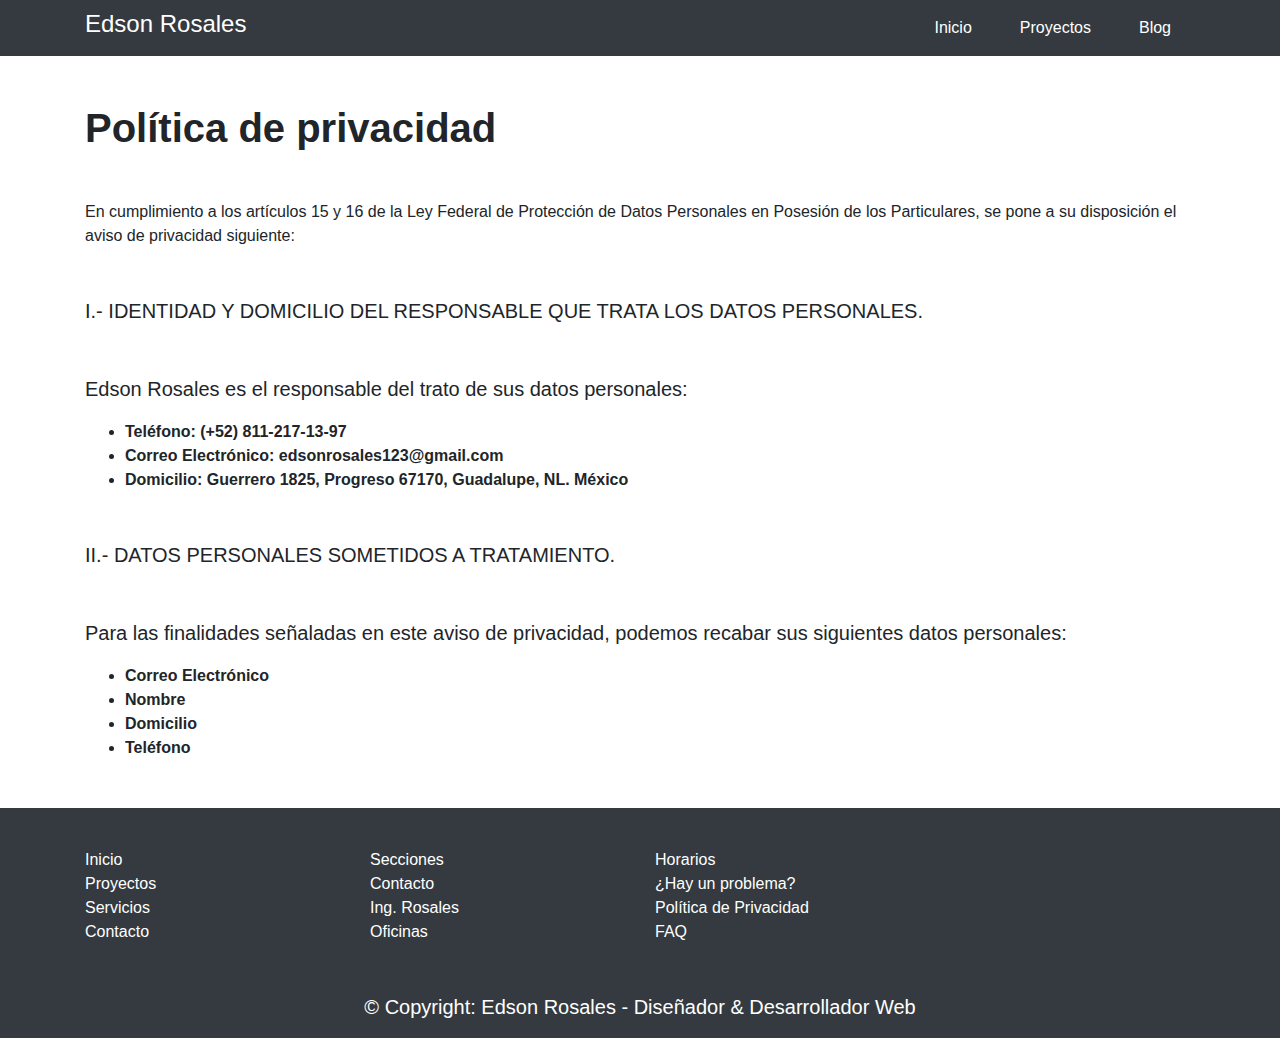
<file: politica-de-privacidad.html>
<!DOCTYPE html>
<html lang="es">

<head>
  <meta charset="utf-8">
  <meta name="viewport" content="width=device-width, initial-scale=1, shrink-to-fit=no">
  <meta name="theme-color" content="#ff9800">
  <meta name="author" content="Edson Rosales">
  <meta name="description" content="Diseño y Desarrollo de Páginas Web en Monterrey Económicas desde $2500 + IVA. Si quieres una página o sitio web somos tu mejor opción.">
  <meta name="keywords" content="Diseñador Web, Desarrollador Web, Programador Web Monterrey, Desarrollador Web en Monterrey, Desarrollador Frontend, Página Web Barata, Página Web Económica en Monterrey">
  <meta name="google-site-verification" content="hzcJU8rD_XDuKB_BHPPhP70g92aOyKnh7lwlOIi7tTE">
  <meta property="og:title" content="¡Elige tu plan para tu página web desde $2500 + IVA!">
  <meta property="og:description" content="Diseño y desarrollo web en Monterrey, Nuevo León. La mejor opción para tu página web.">
  <meta property="og:image" content="https://edsonrosales.online/img/portfolio-web.webp">
  <meta property="og:url" content="https://edsonrosales.online/politica-de-privacidad">
  <meta property="og:site_name" content="Edson Rosales - Diseño de Páginas, Sitios Web en Monterrey Económicas">

  <meta name="twitter:title" content="¡Elige tu plan para tu página web desde $2500 + IVA!">
  <meta name="twitter:description" content="Diseño y desarrollo web en Monterrey, Nuevo León. La mejor opción para tu página web.">
  <meta name="twitter:image" content="https://edsonrosales.online/img/portfolio-web.webp">
  <meta name="twitter:site" content="@EdsonRosalesLug">
  <meta name="twitter:creator" content="@EdsonRosalesLug">

  <link rel="stylesheet" href="https://stackpath.bootstrapcdn.com/bootstrap/4.5.2/css/bootstrap.min.css"
    integrity="sha384-JcKb8q3iqJ61gNV9KGb8thSsNjpSL0n8PARn9HuZOnIxN0hoP+VmmDGMN5t9UJ0Z" crossorigin="anonymous">
  <link rel="stylesheet" href="https://edsonrosales.online/css/style.css">
  <link rel="stylesheet" href="https://use.fontawesome.com/releases/v5.8.1/css/all.css"
    integrity="sha384-50oBUHEmvpQ+1lW4y57PTFmhCaXp0ML5d60M1M7uH2+nqUivzIebhndOJK28anvf" crossorigin="anonymous">
  <link rel="preconnect" href="https://fonts.googleapis.com">
  <link rel="preconnect" href="https://fonts.gstatic.com" crossorigin>
  <link href="https://fonts.googleapis.com/css2?family=Mulish:wght@700&family=Quicksand:wght@300&display=swap" rel="stylesheet">
  <link rel="shortcut icon" href="https://edsonrosales.online/favicon.ico" type="image/x-icon" />
  <link rel="apple-touch-icon" href="https://edsonrosales.online/favicon.ico">
  <link rel="canonical" href="https://edsonrosales.online/politica-de-privacidad">

  <title>Política de privacidad</title>

  <script async src="https://www.googletagmanager.com/gtag/js?id=UA-205934942-1"></script>
  <script>
    window.dataLayer = window.dataLayer || [];
    function gtag(){dataLayer.push(arguments);}
    gtag('js', new Date());

    gtag('config', 'UA-205934942-1');
  </script>


 
</head>
<body>
    <header id="mynav">
        <nav id="navbar" class="bg-dark navbar navbar-expand-lg scrolling-navbar">
          <div class="container">
            <a href="https://edsonrosales.online/" class="logo-text"><h1 class="text-white logo h4">Edson Rosales</h1></a>
            <button class="navbar-light navbar-toggler" type="button" data-toggle="collapse" data-target="#navbarSupportedContent"
              aria-controls="navbarSupportedContent" aria-expanded="false" aria-label="Toggle navigation">
              <span class="navbar-toggler-icon mb-2"></span>
            </button>
            <div class="collapse navbar-collapse" id="navbarSupportedContent">
              <ul class="navbar-nav ml-auto text-center">
                <li class="nav-item mr-3 ml-3">
                  <a class="nav-link text-white cool-link" href="https://edsonrosales.online/">Inicio</a>
                </li>
                <li class="nav-item mr-3 ml-3">
                  <a class="nav-link text-white cool-link" href="https://edsonrosales.online/proyectos">Proyectos</a>
                </li>
                <li class="nav-item mr-3 ml-3">
                  <a class="nav-link text-white cool-link" href="https://edsonrosales.online/blog">Blog</a>
                </li>
              </ul>
            </div>
          </div>
        </nav>
    </header>
    <section>
        <div class="container">
            <div class="row">
                <div class="col-md-12">
                    <h1 class="font-weight-bold mt-5 mb-4">Política de privacidad</h1>
                    <p class="text-2 movil-text mt-5">En cumplimiento a los artículos 15 y 16 de la Ley Federal de Protección de Datos Personales en 
                        Posesión de los Particulares, se pone a su disposición el aviso de privacidad siguiente:</p>
                    <p class="mt-5 lead text-uppercase">I.- Identidad y domicilio del responsable que trata los datos personales.</p>
                    <p class="mt-5 lead">Edson Rosales es el responsable del trato de sus datos personales:</p>
                    <ul>
                        <li class="text-2 movil-text mt-2 mb-0 font-weight-bold">Teléfono: <span>(+52) 811-217-13-97</span></li>
                        <li class="text-2 movil-text m-0 font-weight-bold">Correo Electrónico: <span>edsonrosales123@gmail.com</span></li>
                        <li class="text-2 movil-text m-0 font-weight-bold">Domicilio: <span>Guerrero 1825, Progreso 67170, Guadalupe, NL. México</span></li>
                    </ul>

                    <p class="mt-5 lead text-uppercase">II.- Datos personales sometidos a tratamiento.</p>
                    <p class="mt-5 lead">Para las finalidades señaladas en este aviso de privacidad, podemos recabar sus siguientes datos personales:</p>
                    <ul>
                        <li class="text-2 movil-text mt-2 mb-0 font-weight-bold">Correo Electrónico</li>
                        <li class="text-2 movil-text m-0 font-weight-bold">Nombre</li>
                        <li class="text-2 movil-text m-0 font-weight-bold">Domicilio</li>
                        <li class="text-2 movil-text mb-5 font-weight-bold">Teléfono</li>
                    </ul>
                </div>
            </div>
        </div>
    </section>

    <footer class="bg-dark">
        <div class="container text-center">
          <div class="row text-center pt-4">
            <div class="col-md-3 mb-3 mt-3">  
              <ul class="list-unstyled text-left">
                <li>
                  <a href="https://edsonrosales.online/" class="text-white">Inicio</a>
                </li>
                <li>
                  <a href="#proyectos" class="text-white">Proyectos</a>
                </li>
                <li>
                  <a href="#servicios" class="text-white">Servicios</a>
                </li>
                <li>
                  <a href="#contacto" class="text-white">Contacto</a>
                </li>
              </ul>
            </div>
            <div class="col-md-3 mb-3 mt-3">
              <ul class="list-unstyled text-left"> 
                <li>
                  <a href="#!" class="text-white">Secciones</a>
                </li>
                <li>
                  <a href="#!" class="text-white">Contacto</a>
                </li>
                <li>
                  <a href="#!" class="text-white">Ing. Rosales</a>
                </li>
                <li>
                  <a href="#!" class="text-white">Oficinas</a>
                </li>
              </ul>
            </div>  
            <div class="col-md-3 mb-3 mt-3">
              <ul class="list-unstyled text-left">
                <li>
                  <a href="#!" class="text-white">Horarios</a>
                </li>
                <li>
                  <a href="#!" class="text-white">¿Hay un problema?</a>
                </li>
                <li>
                  <a href="https://edsonrosales.online/politica-de-privacidad" class="text-white">Política de Privacidad</a>
                </li>
                <li>
                  <a href="#!" class="text-white">FAQ</a>
                </li>
              </ul>
            </div>
            <div class="col-md-3 text-left mb-3 mt-3">
              <a href="https://www.facebook.com/EdsonJesusRosales/" target="_blank"
                role="button"><i class="fab fa-facebook-f red-social main-color" ></i></a>
              <a href="https://twitter.com/edsonrosales13" target="_blank"
                role="button"><i class="fab fa-twitter red-social2 main-color" ></i></a>
              <a href="mailto:edsonrosales123@gmail.com" target="_blank" 
                role="button"><i class="fas fa-at red-social2 main-color"></i></a>
              <a href="https://api.whatsapp.com/send?phone=528112171397" target="_blank"
                role="button"><i class="fab fa-whatsapp red-social2 main-color" ></i></a>
              <a href="https://github.com/edonrosa6" target="_blank"
                role="button"><i class="fab fa-github red-social2 main-color" ></i></a>
            </div>
          </div>
          <div class="lead footer-copyright text-center py-3 text-white"><span class="text-white">© </span><span id="year" class="text-white"></span>
            <span class="text-white">Copyright:</span>
            <a>Edson Rosales - <span>Diseñador & Desarrollador Web</span></a>
          </div>
        </div>
        
    </footer>

    <script>
    var host = "edsonrosales.online";
    if ((host == window.location.host) && (window.location.protocol != "https:"))
        window.location.protocol = "https:";
    </script>
    <script src="https://code.jquery.com/jquery-3.5.1.slim.min.js"
    integrity="sha384-DfXdz2htPH0lsSSs5nCTpuj/zy4C+OGpamoFVy38MVBnE+IbbVYUew+OrCXaRkfj"
    crossorigin="anonymous"></script>
    <script src="https://cdn.jsdelivr.net/npm/popper.js@1.16.1/dist/umd/popper.min.js"
    integrity="sha384-9/reFTGAW83EW2RDu2S0VKaIzap3H66lZH81PoYlFhbGU+6BZp6G7niu735Sk7lN"
    crossorigin="anonymous"></script>
    <script src="https://stackpath.bootstrapcdn.com/bootstrap/4.5.2/js/bootstrap.min.js"
    integrity="sha384-B4gt1jrGC7Jh4AgTPSdUtOBvfO8shuf57BaghqFfPlYxofvL8/KUEfYiJOMMV+rV"
    crossorigin="anonymous"></script>
    <script>
      var cb = function() {
      var l = document.createElement('link'); l.rel = 'stylesheet';
      l.href = 'https://edsonrosales.online/css/style.css';
      var h = document.getElementsByTagName('head')[0]; h.parentNode.insertBefore(l, h);
      };
      var raf = requestAnimationFrame || mozRequestAnimationFrame ||
      webkitRequestAnimationFrame || msRequestAnimationFrame;
      if (raf) raf(cb);
      else window.addEventListener('load', cb);
    </script>
    <script src="https://edsonrosales.online/js/years.js"></script>

</body>
</html>
</file>
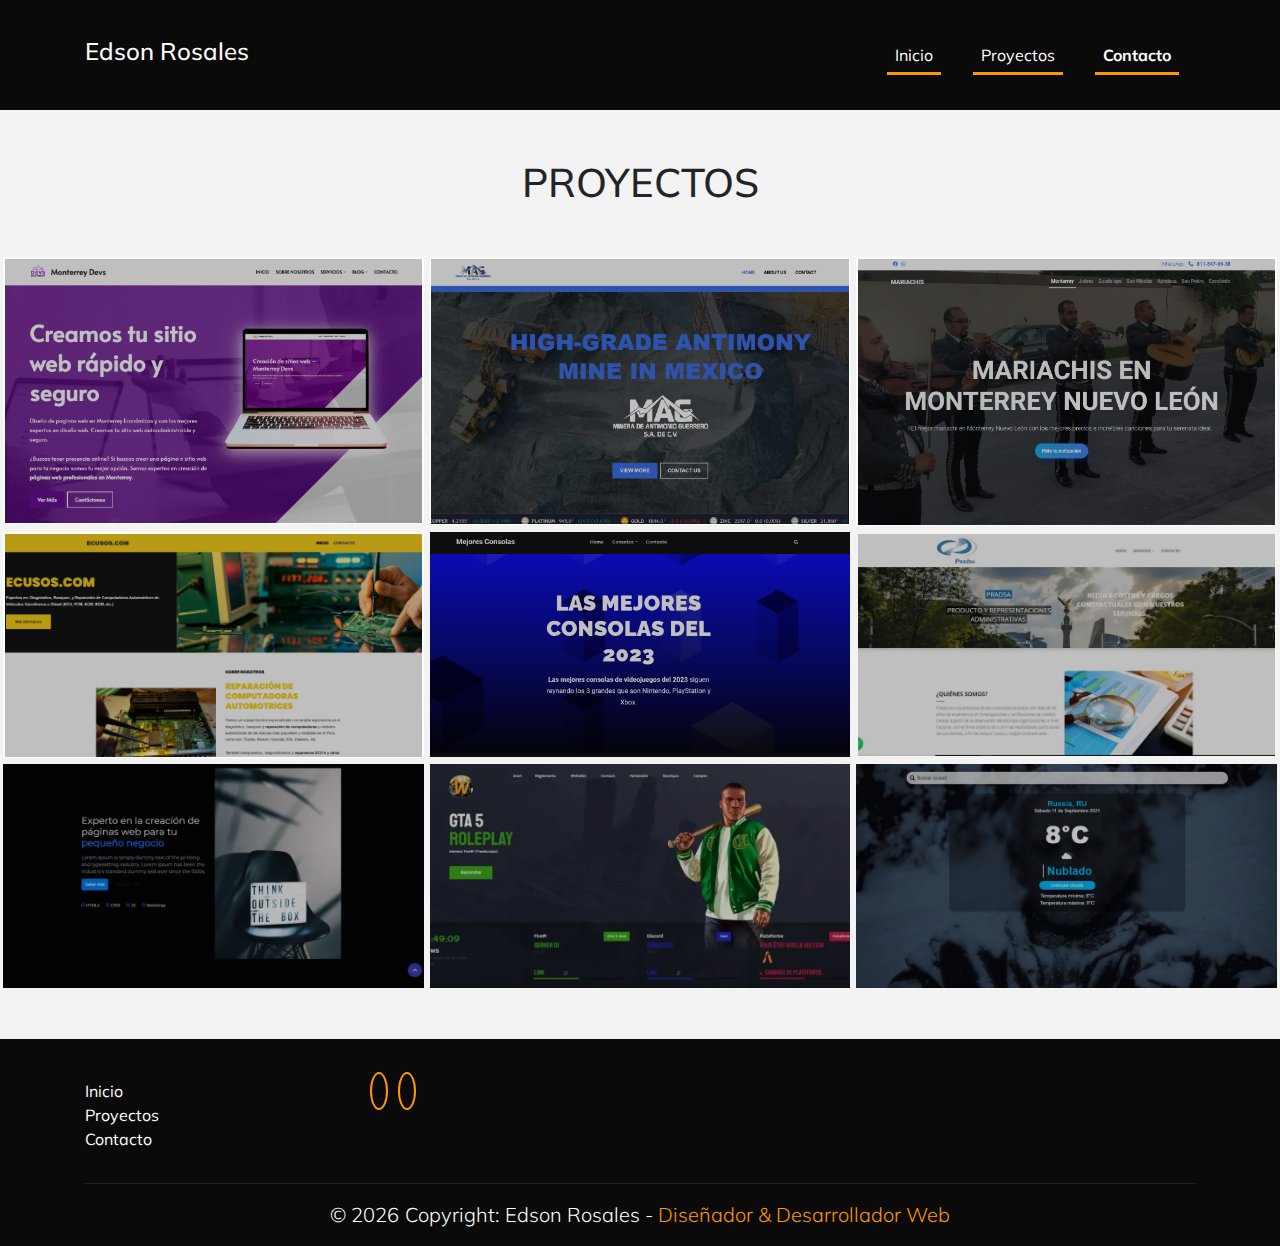
<file: proyectos.html>
<!DOCTYPE html>
<html lang="es">

<head>
  <meta charset="utf-8">
  <meta name="viewport" content="width=device-width, initial-scale=1, shrink-to-fit=no">
  <meta name="theme-color" content="#ff9800">
  <meta name="author" content="Edson Rosales">
  <meta name="description"
    content="Diseño y Desarrollo de Páginas Web en Monterrey Económicas desde $2500 + IVA. Si quieres una página o sitio web somos tu mejor opción.">
  <meta name="keywords"
    content="Diseñador Web, Desarrollador Web, Programador Web Monterrey, Desarrollador Web en Monterrey, Desarrollador Frontend, Página Web Barata, Página Web Económica en Monterrey">
  <meta name="google-site-verification" content="hzcJU8rD_XDuKB_BHPPhP70g92aOyKnh7lwlOIi7tTE">
  <meta property="og:title" content="¡Elige tu plan para tu página web desde $2500 + IVA!">
  <meta property="og:description"
    content="Diseño y desarrollo web en Monterrey, Nuevo León. La mejor opción para tu página web.">
  <meta property="og:image" content="./img/portfolio-web.webp">
  <meta property="og:url" content="./proyectos">
  <meta property="og:site_name" content="Edson Rosales - Diseño de Páginas, Sitios Web en Monterrey Económicas">

  <meta name="twitter:title" content="¡Elige tu plan para tu página web desde $2500 + IVA!">
  <meta name="twitter:description"
    content="Diseño y desarrollo web en Monterrey, Nuevo León. La mejor opción para tu página web.">
  <meta name="twitter:image" content="./img/portfolio-web.webp">
  <meta name="twitter:site" content="@EdsonRosalesLug">
  <meta name="twitter:creator" content="@EdsonRosalesLug">

  <link media="all" rel="stylesheet" href="https://stackpath.bootstrapcdn.com/bootstrap/4.5.2/css/bootstrap.min.css"
    integrity="sha384-JcKb8q3iqJ61gNV9KGb8thSsNjpSL0n8PARn9HuZOnIxN0hoP+VmmDGMN5t9UJ0Z" crossorigin="anonymous">
  <link media="all" rel="stylesheet" href="./css/style.css">
  <link media="all" rel="stylesheet" href="https://use.fontawesome.com/releases/v5.8.1/css/all.css"
    integrity="sha384-50oBUHEmvpQ+1lW4y57PTFmhCaXp0ML5d60M1M7uH2+nqUivzIebhndOJK28anvf" crossorigin="anonymous">
  <link rel="preconnect" href="https://fonts.googleapis.com">
  <link rel="preconnect" href="https://fonts.gstatic.com" crossorigin>
  <link href="https://fonts.googleapis.com/css2?family=Mulish:wght@700&family=Quicksand:wght@300&display=swap"
    rel="stylesheet">
  <link rel="shortcut icon" href="./favicon.ico" type="image/x-icon" />
  <link rel="apple-touch-icon" href="./favicon.ico">
  <link rel="canonical" href="./proyectos">

  <title>Proyectos - Edson Rosales</title>

  <script async src="https://www.googletagmanager.com/gtag/js?id=UA-205934942-1"></script>
  <script>
    window.dataLayer = window.dataLayer || [];
    function gtag() { dataLayer.push(arguments); }
    gtag('js', new Date());

    gtag('config', 'UA-205934942-1');
  </script>
</head>

<body id="cursor" class="bg-wh">
  <header id="mynav">
    <nav id="navbar" class="blur-navbar bg-dark navbar navbar-expand-lg scrolling-navbar">
      <div class="container">
        <a href="/" class="logo-text">
          <h1 class="text-white logo h4">Edson Rosales</h1>
        </a>
        <button class="navbar-light navbar-toggler" type="button" data-toggle="collapse"
          data-target="#navbarSupportedContent" aria-controls="navbarSupportedContent" aria-expanded="false"
          aria-label="Toggle navigation">
          <span class="navbar-toggler-icon mb-2"></span>
        </button>
        <div class="collapse navbar-collapse" id="navbarSupportedContent">
          <ul class="navbar-nav ml-auto text-center">
            <li class="nav-item mr-3 ml-3">
              <a class="nav-link text-white cool-link" href="./">Inicio</a>
            </li>
            <li class="nav-item mr-3 ml-3">
              <a class="nav-link text-white cool-link" href="./proyectos">Proyectos</a>
            </li>
            <li class="nav-item mr-3 ml-3">
              <a class="nav-link text-white cool-link font-weight-bold" href="./#contacto">Contacto</a>
            </li>
          </ul>
        </div>
      </div>
    </nav>
  </header>

  <section class="py-5">
    <div class="container-fluid">
      <h1 class="text-center text-uppercase">Proyectos</h1>
      <div class="row mt-5">
        <div class="col-lg-4 col-md-6 m-p-none image-animation">
          <figure class="m-p-none">
            <a href="https://monterreydevs.com">
              <div class="img-container">
                <img src="./img/monterreyde.png" alt="Sitio web de Monterrey Devs"
                  class="m-p-none img-hover3 img-fluid w-100" height="360">
                <div class="text-container">Sitio web de monterreydevs.com</div>
              </div>
            </a>
          </figure>
        </div>
        <div class="col-lg-4 col-md-6 m-p-none image-animation">
          <figure class="m-p-none">
       

            <a href="https://mineradeantimonio.com">
              <div class="img-container">
                <img src="./img/minera2.png" alt="Sitio web de minera" class="m-p-none img-hover3 img-fluid w-100"
                height="360">
                <div class="text-container">Sitio web de mineradeantimonio.com</div>

              </div>
            </a>
          </figure>
        </div>
        <div class="col-lg-4 col-md-6 m-p-none image-animation">
          <figure class="m-p-none">
            <a href="https://mariachimonterrey.com.mx">
              <div class="img-container">
                <img src="./img/mariachi2.png" alt="Sitio web mariachi en monterrey"
                  class="m-p-none img-hover3 img-fluid w-100" height="360">
                <div class="text-container">Sitio web de mariachimonterrey.com.mx</div>
              </div>
            </a>
          </figure>
        </div>
        <div class="col-lg-4 col-md-6 m-p-none image-animation">
          <figure class="m-p-none">
            <a href="https://ecusos.com">
              <div class="img-container">
                <img src="./img/ecusos.png" alt="Sitio web ecusos.com" class="m-p-none img-hover3 img-fluid w-100"
                height="360">
                <div class="text-container">Página web sencilla de ecusos.com</div>
              </div>
            </a>
          </figure>
        </div>
        <div class="col-lg-4 col-md-6 m-p-none image-animation">
          <figure class="m-p-none">
            <a href="https://mejoresconsolas.com">
              <div class="img-container">
                <img src="./img/mejoresconsolas.png" alt="Proyecto web de página de Roleplay" class="img-hover3 desvanecer img-fluid w-100" height="360">
                <div class="text-container">Blog web de mejoresconsolas.com </div>
              </div>
            </a>
          </figure>
        </div>
        <div class="col-lg-4 col-md-6 m-p-none image-animation">
          <figure class="m-p-none">
            <a href="./img/pradsa.webp">
              <img src="./img/pradsa.webp" alt="Página web de despacho de cobranza"
                class="m-p-none img-hover3 img-fluid w-100" height="360">

            </a>
          </figure>
        </div>
        <div class="col-lg-4 col-md-6 m-p-none image-animation">
          <figure class="m-p-none">
            <a href="./img/heroku-edson.webp">
              <img src="./img/heroku-edson.webp" alt="Portafolio web Edson Rosales" class="img-hover3 img-fluid w-100"
                height="360">
            </a>
          </figure>
        </div>
        <div class="col-lg-4 col-md-6 m-p-none image-animation">
          <figure class="m-p-none">
            <a href="./img/proyecto1.webp">
              <img src="./img/proyecto1.webp" alt="Proyecto web de página de Roleplay" class="img-hover3 img-fluid w-100"
                height="360">
            </a>
          </figure>
        </div>
        <div class="col-lg-4 col-md-6 m-p-none image-animation">
          <figure class="m-p-none">
            <a href="./img/app-clima.webp">
              <img src="./img/app-clima.webp" alt="Proyecto web de página de Roleplay" class="img-hover3 img-fluid w-100"
                height="360">
            </a>
          </figure>
        </div>

      </div>
    </div>
  </section>
  <footer class="bg-dark">
    <div class="container text-center">
      <div class="row text-center pt-4">
        <div class="col-md-3 mb-3 mt-3">
          <ul class="list-unstyled text-left">
            <li>
              <a href="./" class="text-white">Inicio</a>
            </li>
            <li>
              <a href="./proyectos" class="text-white">Proyectos</a>
            </li>
              <a href="./#contacto" class="text-white">Contacto</a>
            </li>
          </ul>
        </div>
        <div class="col-md-3 text-left mb-3 mt-3">
          <a href="mailto:edsonrosaleslugo@outlook.com" target="_blank" role="button"><i
              class="fas fa-at red-social2 main-color"></i></a>
          <a href="https://github.com/edonrosa6" target="_blank" role="button"><i
              class="fab fa-github red-social2 main-color"></i></a>
        </div>
      </div>
      <div class="lead footer-copyright text-center py-3 text-white"><span class="text-white">© </span><span id="year"
          class="text-white"></span>
        <span class="text-white">Copyright:</span>
        <a>Edson Rosales - <span>Diseñador & Desarrollador Web</span></a>
      </div>
    </div>

  </footer>
  
  <script src="https://code.jquery.com/jquery-3.5.1.slim.min.js"
    integrity="sha384-DfXdz2htPH0lsSSs5nCTpuj/zy4C+OGpamoFVy38MVBnE+IbbVYUew+OrCXaRkfj"
    crossorigin="anonymous"></script>
  <script src="https://stackpath.bootstrapcdn.com/bootstrap/4.5.2/js/bootstrap.min.js"
    integrity="sha384-B4gt1jrGC7Jh4AgTPSdUtOBvfO8shuf57BaghqFfPlYxofvL8/KUEfYiJOMMV+rV"
    crossorigin="anonymous"></script>
  <script>
    var cb = function () {
      var l = document.createElement('link'); l.rel = 'stylesheet';
      l.href = './css/style.css';
      var h = document.getElementsByTagName('head')[0]; h.parentNode.insertBefore(l, h);
    };
    var raf = requestAnimationFrame || mozRequestAnimationFrame ||
      webkitRequestAnimationFrame || msRequestAnimationFrame;
    if (raf) raf(cb);
    else window.addEventListener('load', cb);
  </script>
  <script src="./js/years.js"></script>
</body>

</html>
</file>
<file: css/style.css>
:root {
  --dark: #0a0a0a;
  --mainColor: #ff9800;
  --secondaryColor: #eb8e02;
  --muted: #a1b0bf;
}

body {
  background-color: #fff;
}

h1,
h2,
h3,
h4,
h5,
h6,
li,
ul,
a,
span {
  font-family: "Mulish", sans-serif;
}

p {
  font-family: "Quicksand", sans-serif;
}

body::-webkit-scrollbar {
  width: 1.1rem;
}

body::-webkit-scrollbar-thumb {
  background-color: var(--mainColor);
  outline: 1px solid var(--mainColor);
}

hr {
  border: 2px solid var(--mainColor);
  background-color: var(--mainColor);
  width: 140px;
  border-radius: 1px;
}

.main-color {
  color: var(--mainColor);
}

.title-card {
  color: #1b1b1b;
}

.footer-copyright {
  border-top: 1px solid #222;
}

.bg-card {
  background-color: #fbfbfb;
}

.imagen {
  background-image: url("../img/foto-2.webp");
  background-size: cover;
  min-height: 100vh;
  background-color: rgb(10, 10, 10);
  background-blend-mode: soft-light;
  animation: slide 10s infinite;
}

.textoimagen {
  line-height: 80px;
}

.animado {
  opacity: 0;
  transition: all 0.5s;
}

.navbar {
  min-height: 110px;
}

.mostrarArriba {
  animation: mostrarArriba 1s;
}

@keyframes mostrarArriba {
  0% {
    transform: translateY(60px);
  }

  100% {
    transform: translateY(0);
  }
}

@keyframes slide {
  0% {
    background-image: url("../img/foto-2.webp");
  }

  33% {
    background-image: url("../img/foro-4.webp");
  }

  67% {
    background-image: url("../img/foto-5.webp");
  }
}

.hover-buttons:hover {
  background-color: var(--secondaryColor);
  color: #fff;
}

.hover-buttons {
  color: #f3f3f3;
  background-color: var(--mainColor);
  transition: 0.3s ease-in-out;
}

.hidden {
  opacity: 0;
  width: 0;
  height: 0;
}

.f-20 {
  font-size: 20px;
}

.f-18 {
  font-size: 18px;
}

.precio {
  font-size: 53px;
}

.plan {
  font-size: 17px;
}

.logo {
  font-family: "Mulish", sans-serif;
}

.quicksand {
  font-family: "Quicksand", sans-serif;
  font-size: 22px;
}

.logo-text {
  text-decoration: none !important;
}

textarea:hover,
input:hover,
textarea:active,
input:active,
textarea:focus,
input:focus,
button:focus,
button:active,
button:hover,
label:focus,
a:focus,
.btn:active,
a:active,
.btn.active {
  outline: 0px !important;
  -webkit-appearance: none;
  box-shadow: none !important;
}

.img-container {
  background: #fff;
  position: relative;
  overflow: hidden;
  cursor: pointer;
}

.img-container:before {
  content: '';
  width: inherit;
  height: inherit;
  position: absolute;
  background: #fff;
  opacity: 0;
  transition: opacity .1s ease-out;   
}

.img-container:hover:before { 
  opacity: 1;
}

.img-container .text-container {
  display: none;
  position: absolute;
  bottom: 10px;
  left: 10px;
  color: white;
}

.img-container:hover .text-container {    
  display: block;
}


.image.fade figcaption {
  opacity: 0;
  visibility: hidden;
}

.img-container figcaption {
  color: #555;
  font-family: 'Exo';
  height: 100%;
  left: 0;
  line-height: 250px;
  position: absolute;
  text-align: center;
  text-transform: uppercase;
  top: 0;
  transition: all .23s ease;
  width: 100%;
}



.btn-github {
  color: var(--mainColor);
  border-radius: 15px !important;
  border: 2px solid var(--mainColor);
  font-size: 15px;
  padding: 11px 15px !important;
  transition: 0.3s ease-in-out;
  box-shadow: 0 0.2rem 1rem 0.3rem rgba(255, 154, 23, 0.281) !important;
}

.btn-github:hover {
  color: #fff;
  background: var(--mainColor);
}

.btn-box {
  width: 125px;
  margin: auto;
}

input:focus {
  background-color: #fff !important;
  color: var(--mainColor) !important;
  border: 3px solid var(--mainColor) !important;
  transition: 0.3s ease-in-out;
}

input {
  color: var(--mainColor) !important;
  background-color: #fff !important;
  transition: 0.3s ease-in-out !important;
}

textarea {
  color: var(--mainColor) !important;
  background-color: #fff !important;
  height: 125px !important;
  transition: 0.3s ease-in-out !important;
}

textarea:focus {
  background-color: #fff !important;
  color: var(--mainColor) !important;
  border: 3px solid var(--mainColor) !important;
}

.comprar-btn:hover {
  background-color: var(--secondaryColor) !important;
}

.title-1 {
  font-size: 75px;
}
.parrafo {
  color: #fff;
  background-color: var(--mainColor);
  font-family: "Quicksand", sans-serif;
  padding: 7px;
  text-align: center;
}

.image-box {
  margin: auto;
  height: 100px;
  width: 100px;
}

.image-box img {
  height: 100%;
  object-fit: cover;
  max-width: 100%;
  border-radius: 50%;
  background: #000;
  box-shadow: 0 0.2rem 1rem 0.3rem rgb(0 255 254 / 35%) !important;
  transition: 0.3s ease-in-out;
}
.image-box img:hover {
  transform: translateY(-8px);
  filter: brightness(60%);
  box-shadow: 0 0.2rem 1rem 0.2rem rgb(0 255 254 / 35%) !important;
}

.image-shadow-3 {
  -webkit-filter: drop-shadow(5px 5px 25px var(--mainColor));
  filter: drop-shadow(5px 5px 15px var(--mainColor)) brightness(60%);
}

.comprar-btn {
  transition: 0.3s ease-in-out;
  height: 47px !important;
  padding-top: 7px !important;
  color: #ffffff !important;
  background-color: var(--mainColor);
  border-radius: 50px !important;
}

.ls-none {
  list-style: none;
}

.btn-enviar {
  color: #fff !important;
  height: 58px !important;
  font-size: 21px;
  background: radial-gradient(
    ellipse farthest-corner at left top,
    var(--mainColor) 30%,
    #9b5d00 100%
  );
}

p::selection,
span::selection,
h1::selection,
li::selection,
ul::selection,
h2::selection,
h3::selection,
h4::selection,
a::selection,
div::selection,
img::selection,
label::selection,
input::selection,
textarea::selection,
sup::selection,
s::selection {
  color: var(--mainColor);
  background: #fff;
}

.text-muted {
  color: var(--muted) !important;
}

.bg-dark {
  background-color: var(--dark) !important;
}
.btn {
  padding: 0.8rem 1rem;
  border: 0;
  border-radius: 0.4rem;
}

.btn-secondary-outline:hover {
  color: rgba(255, 255, 255, 0.637);
}

.shadow {
  box-shadow: 0 0.4rem 1.5rem 0.3rem rgba(0, 0, 0, 0.061) !important;
}

.card-hover:hover {
  transform: scale(1.15);
}

.card-hover {
  transition: 0.3s ease-in-out;
}

#button {
  width: 60px;
  height: 60px;
  background: var(--mainColor);
  justify-content: center;
  align-items: center;
  color: white;
  display: flex;
  border-radius: 50%;
  font-size: 20px;
  position: fixed;
  bottom: 50px;
  right: 50px;
  cursor: pointer;
  border: 4px solid transparent;
  transition: all 300ms ease-in-out;
  transform: scale(0);
}

#button:hover {
  transform: scale(1.1);
  border-color: rgba(0, 0, 0, 0, 0.1);
}

.cool-link {
  background: linear-gradient(
    to bottom,
    var(--mainColor) 0%,
    var(--mainColor) 100%
  );
  background-position: 0 100%;
  background-repeat: repeat-x;
  background-size: 3px 3px;
  color: #000;
  text-decoration: none;
  font-family: "Mulish", sans-serif;
}

.cool-link:hover {
  background-image: url("data:image/svg+xml;charset=utf8,%3Csvg id='squiggle-link' xmlns='http://www.w3.org/2000/svg' xmlns:xlink='http://www.w3.org/1999/xlink' xmlns:ev='http://www.w3.org/2001/xml-events' viewBox='0 0 20 4'%3E%3Cstyle type='text/css'%3E.squiggle{animation:shift .3s linear infinite;}@keyframes shift {from {transform:translateX(0);}to {transform:translateX(-20px);}}%3C/style%3E%3Cpath fill='none' stroke='%23ff9800' stroke-width='2' class='squiggle' d='M0,3.5 c 5,0,5,-3,10,-3 s 5,3,10,3 c 5,0,5,-3,10,-3 s 5,3,10,3'/%3E%3C/svg%3E");
  background-position: 0 100%;
  background-size: auto 6px;
  background-repeat: repeat-x;
  text-decoration: none;
}

.m-p-none {
  margin: 0 !important;
  padding: 1.5px 1.5px !important;
}

.underline {
  position: relative;
  font-family: "Quicksand", sans-serif;
}

.underline::before {
  content: "";
  position: absolute;
  bottom: 0;
  right: 0;
  width: 0;
  height: 2px;
  background-color: var(--mainColor);
  transition: width 0.6s cubic-bezier(0.25, 1, 0.5, 1);
}

@media (hover: hover) and (pointer: fine) {
  .underline:hover::before {
    left: 0;
    right: auto;
    width: 100%;
  }
}

span {
  color: var(--mainColor);
}

.img-hover3 {
  transition: 0.3s ease-in-out;
  height: auto;
  object-fit: cover;
  object-position: center;
  filter: brightness(75%);
}

.img-hover3:hover {
  filter: brightness(50%);
  opacity: 1;
}

.textProyectos {
  font-size: 50px;
  font-family: "Quicksand", sans-serif;
  text-transform: uppercase;
  margin-bottom: 50px;
  letter-spacing: 7px;
}

figure {
  overflow: hidden;
  margin: 0 0 30px;
}

figure:hover + span {
  height: auto;
  padding-bottom: 15px;
  bottom: -36px;
  opacity: 1;
}

.img-hover:hover {
  cursor: pointer;
  transform: scale(1.1);
  opacity: 1;
  -webkit-filter: drop-shadow(5px 5px 15px var(--mainColor));
  filter: drop-shadow(5px 5px 25px var(--mainColor)) brightness(100%);
}

.img-hover {
  opacity: 1;
  transition: 0.3s ease-in-out;
  border-radius: 7px;
}

.slide-effect {
  overflow: hidden;
  top: 0;
  bottom: 0;
  right: 0;
  left: 0;
  display: flex;
  font-size: 55px;
  color: #fff;
  height: 123px;
  justify-content: center;
}

.slide-text {
  color: var(--mainColor);
  font-size: 75px;
  font: bold;
  padding-left: 15px;
  margin: 0;
  animation: cambiar 7s infinite;
}

.slide-title {
  margin: 0;
  font-size: 75px;
  font-family: "Mulish", sans-serif;
}

.movil-text {
  font-family: "Quicksand", sans-serif;
  font-size: 34px;
}

.text-2 {
  font-family: "Quicksand", sans-serif;
  font-size: 20px;
}

.content-center {
  display: flex;
  flex-direction: column;
  padding: 0;
  justify-content: center;
  align-items: center;
  height: 100vh;
}

.privacidad {
  height: 100vh;
  display: flex;
  flex-direction: column;
  padding: 125px;
}

.btn-vermas {
  font-size: 26px;
  width: 175px;
  border-radius: 0;
}

.bg-wh {
  background-color: #f3f3f3;
}
.bg-wh2 {
  background-color: #fff;
}
.subtitle-1 {
  color: #1b1b1b;
  font-family: "Quicksand", sans-serif;
}

.quien-soy {
  color: var(--mainColor);
  letter-spacing: 2px;
  font-family: "Quicksand", sans-serif;
  font-weight: bold;
}

@keyframes cambiar {
  0% {
    margin-top: 0;
  }
  20% {
    margin-top: 0;
  }
  25% {
    margin-top: -110px;
  }
  50% {
    margin-top: -110px;
  }
  55% {
    margin-top: -223px;
  }
  75% {
    margin-top: -223px;
  }
  80% {
    margin-top: -110px;
  }
  95% {
    margin-top: -110px;
  }
  100% {
    margin-top: 0;
  }
}

.blur-navbar {
  transition: 0.45s ease-in-out;
  background-color: #0000003f;
  backdrop-filter: blur(0.8rem);
}

input:hover {
  border: 3px solid var(--mainColor);
}

textarea:hover {
  border: 3px solid var(--mainColor);
}

@media (max-width: 1092px) {
  .blur-navbar {
    background: #0a0a0a;
  }
}

@media screen and (max-width: 992px) {
  .slide-effect {
    height: 80px;
    font-size: 40px;
  }

  .slide-text {
    font-size: 55px;
    animation: none;
  }

  .slide-title {
    font-size: 55px;
  }

  .sidenav {
    height: 100%;
    width: 0;
    position: fixed;
    z-index: 1;
    top: 0;
    left: 0;
    background-color: #111;
    overflow-x: hidden;
    transition: 0.5s;
    padding-top: 60px;
  }

  .sidenav a {
    padding: 8px 8px 8px 32px;
    text-decoration: none;
    font-size: 25px;
    color: #818181;
    display: block;
    transition: 0.3s;
  }

  .sidenav a:hover {
    color: #f1f1f1;
  }

  .sidenav .closebtn {
    position: absolute;
    top: 0;
    right: 25px;
    font-size: 36px;
    margin-left: 50px;
  }
}

@media (max-width: 768px) {
  .quien-soy {
    font-size: 15px;
  }

  .image-box {
    width: auto;
    height: auto;
  }

  .subtitle-1 {
    font-size: 17px;
  }

  h1 {
    font-size: 28px;
  }

  .parrafo {
    font-size: 13px;
  }

  .img-hover3 {
    height: auto;
  }

  .btn-vermas {
    font-size: 18px;
    width: 117px;
  }

  .title-1 {
    font-size: 35px;
  }

  .card-hover:hover {
    transform: none;
  }

  .movil-text {
    font-size: 18px;
  }

  .slide-effect {
    height: 150px;
    font-size: 25px;
    display: flex;
    flex-direction: column;
  }

  .web-des {
    opacity: 0;
    height: 0;
    width: 0;
  }

  .web-dev {
    opacity: 0;
    height: 0;
    width: 0;
  }

  .slide-text {
    font-size: 55px;
    animation: none;
  }

  .slide-title {
    font-size: 35px;
    text-align: center;
  }

  .imagen {
    animation: none;
  }
}

.blur-navbar::before {
  content: "";
  top: 0;
  left: 0;
  right: 0;
  filter: blur(1rem);
}

.blur-navbar {
  transition: 0.45s ease-in-out;
}

.content-center {
  padding-top: 0;
  justify-content: center;
  align-items: center;
}

.navbar-toggler-icon {
  filter: invert(100%);
}

.red-social {
  border-radius: 50%;
  border: 2px solid var(--mainColor);
  padding-top: 6px;
  padding-bottom: 6px;
  padding-left: 10px;
  padding-right: 10px;
  transition: 0.3s ease-in-out;
  margin-right: 10px;
  margin-bottom: 10px;
}

.red-social2 {
  border-radius: 50%;
  border: 2px solid var(--mainColor);
  padding-top: 7px;
  padding-bottom: 7px;
  padding-left: 7px;
  padding-right: 7px;
  transition: 0.3s ease-in-out;
  margin-right: 10px;
  margin-bottom: 10px;
}

.red-social:hover {
  color: #fff !important;
  border: 2px solid #fff;
}

.red-social2:hover {
  color: #fff !important;
  border: 2px solid #fff;
}

.contact-icons {
  color: #fff;
  font-size: 22px;
  background: radial-gradient(
    ellipse farthest-corner at left top,
    var(--mainColor) 30%,
    #b96f00 100%
  );
  padding: 15px;
  border-radius: 50%;
  height: 50px;
  margin-right: 15px;
  margin-left: 15px;
  width: 50px;
  flex-direction: column;
  display: flex;
  justify-content: center;
  align-items: center;
}

.contact-info {
  display: flex;
  flex-direction: column;
}

.contact-text {
  margin-left: 15px;
  flex-direction: column;
  display: flex;
  flex-direction: column;
}

.contact-box {
  position: relative;
  padding: 20px 0;
  display: flex;
}

@media (max-width: 460px) {
  .contact-text p {
    font-size: 11.5px;
  }

  .slide-effect {
    height: 120px;
    font-size: 25px;
    display: flex;
    flex-direction: column;
  }

  .btn-vermas {
    margin-top: 15px;
  }

  .web-dev {
    opacity: 0;
    height: 0;
    width: 0;
  }

  .web-des {
    opacity: 0;
    height: 0;
    width: 0;
  }

  .slide-text {
    font-size: 38px;
    animation: none;
  }

  .movil-text {
    font-size: 16px;
    margin: 0 !important;
  }

  .slide-title {
    font-size: 25px;
    text-align: center;
  }
}
</file>
